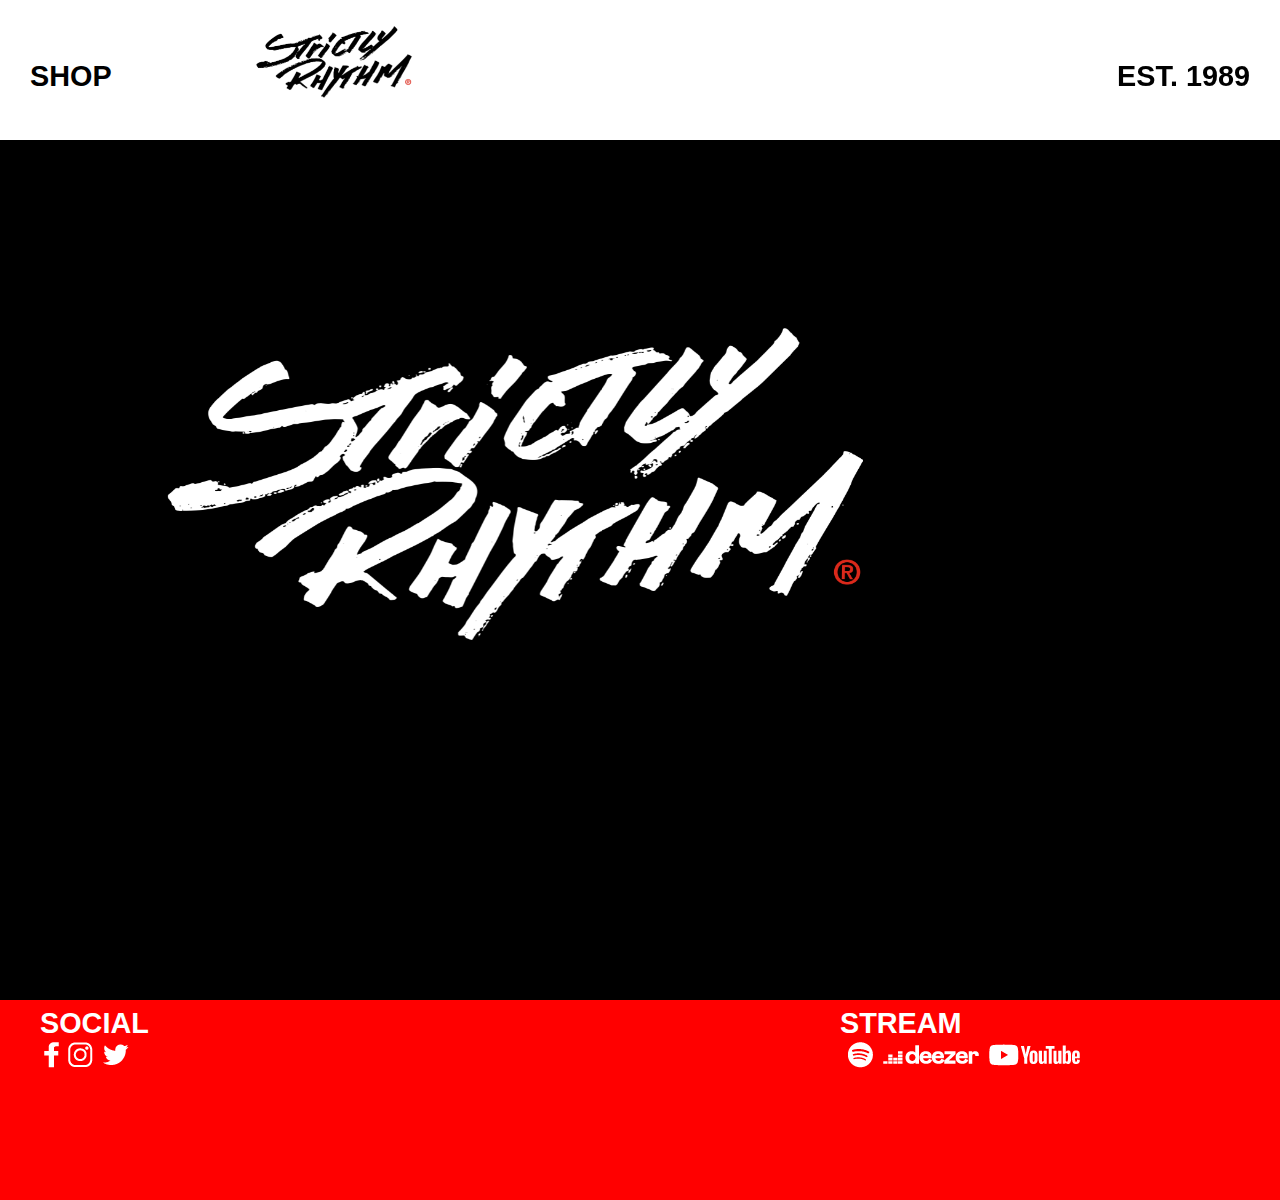
<file: index.html>
<!-- NOTE TO INSTRUCTOR:
I was unable to make it as responsive as I would have like when minimising the screen; 
however,  I think I did a pretty good job getting it quite close to the original.
Its not exact but it's pretty close.  
Please note, the footer layout has been intentionally altered, very slightly, from the original website. 
-------  https://strictlyrhythm.com/  ---->

<!DOCTYPE html>
<html lang="en">

<head>
  <meta charset="UTF-8">
  <meta http-equiv="X-UA-Compatible" content="IE=edge">
  <meta name="viewport" content="width=device-width, initial-scale=1.0">
  <link rel="stylesheet" type="text/css" href="main.css">
  <link rel="icon" href="images/Fav-icon.ico">
  <title>DJ || Strictly Rhythm</title>
</head>
<body>

  <div>
  <div class="header">
    <div class="shop">
      <a href="https://store.strictly.com/">
        <h1>
          <span>SHOP</span>
        </h1>
      </a>
    </div>
  </div>    
    <div>
      <img class="logoBlack" src="images/Logo_Black_1.png" alt="Small Logo">
    </div>    
    <div class="textRight">
      <h1>
        <span>EST. 1989</span>
      </h1>
    </div>
  </div>
    
  <div class="hero">
    <img class="logoWhite" src="images/Trans-Strictly-Rhythm-Logo.png"
      alt="Large Strictly Rhythm Logo-img">
  </div>

  <div class="footer">
    <div class="social">
      <h2><span>SOCIAL</span></h2>
      <div>
        <ul class="socialLinks">
          <li><a target="_blank" href="https://www.facebook.com/strictlyrhythm/">
              <img src="images/FB.png" alt="Strictly Rhythm on Facebook-url">
            </a></li>
          <li><a target="_blank" href="https://www.instagram.com/strictlyrhythm/">
              <img src="images/insta.png" alt="Strictly Rhythm on instagram-url">
            </a></li>
          <li><a target="_blank" href="https://twitter.com/strictlyrhythm">
              <img src="images/twit.png" alt="Strictly Rhythm on twitter-url">
            </a></li>
        </ul>

        <div class="stream">
          <h2><span>STREAM</span></h2>
          <div>
            <ul class="streamLinks">
              <li><a target="_blank" href="https://open.spotify.com/user/strictlyrhythm?si=Hf561F_KS2yjzoE_S1liNg">
                  <img src="images/spotify.png" alt="Strictly Rhythm on spotify-url"></a></li>
              <li><a target="_blank" href="https://www.deezer.com/en/profile/3242189184/playlists">
                  <img src="images/deezer.png" alt="Strictly Rhythm on deezer-url"></a></li>
              <li><a target="_blank" href="https://www.youtube.com/channel/UCZXT1hs1DoVIOm-ytn2K62w">
                  <img src="images/youtube.png" alt="Strictly Rhythm on youtube-url"></a></li>
            </ul>
            <div class="download">
              <h2><span>DOWNLOAD</span></h2>
              <div>
                <ul class="downloadLinks">
                  <li><a target="_blank" href="https://www.beatport.com/label/strictly-rhythm-records/24446">
                      <img src="images/beatport.png" alt="Strictly Rhythm on beatport-url"></a></li>
                  <li><a target="_blank" href="https://www.traxsource.com/label/684/strictly-rhythm-records">
                      <img src="images/traxsource.png" alt="Strictly Rhythm on traxsource-url"></a></li>
                </ul>

              </div>

</body>
</file>
<file: main.css>
* {
  margin: 0;
  padding: 0;
  box-sizing: border-box;
}

.body {
  text-align: center;
  position: relative;
  margin: 0 auto;
  height: 100%;
  padding: 0;
  }


.header {
  margin: 0 auto;
  margin-right: 0px;
  margin-left: 0px;
  left:0px;
  position: fixed;
  background-color: white;
  width: 100vw;
  height: 140px;
  top: 0;
}

h1 {
  font-family: "Helvetica Neue", Helvetica, sans-serif, "Helvetica Neue Bold", Icons;
  font-style: normal;
  font-weight: 700;
  color: black;
  font-size: 1.8rem;
  
}

h2 {
  color: white;
  font-family: "Helvetica Neue", Helvetica, sans-serif, "Helvetica Neue Bold", Icons;
  font-style: normal;
  font-weight: 700;
  font-size: 1.8rem;
  
}

a {
  text-decoration: none;
}

.shop {
  position: absolute;
  left: 30px;
  top: 60px  
}

.logoBlack {
  position: fixed;
  height: 80px;
  right: 860px;
  top: 20px;
}


.textRight {
  position: fixed;
  right: 30px;
  top: 60px
}

.hero {
  margin: 0 auto;
  margin-right: 0px;
  margin-left: 0px;
  left:0px;
  height: 1000px;
  width: 100vw;
  background-color: black;
}

.logoWhite {
  position: absolute;
  top: 300px;
  right: 380px;
  margin: 0;
  width: 60%;
}

.footer {
  margin: 0 auto;
  margin-right: 0px;
  color: white;
  height: 200px;
  width: 100vw;
  background-color: red;
}

.socialLinks {
  list-style: none;
  margin-left: 50px;
  display: flex;
  flex-direction: row
}
.social {
  display: inline-block;
  position: absolute;
  bottom: -175px;
  left: 40px

}
.streamLinks {
  list-style: none;
  display: flex;
  margin-left: 50px;
}
.stream {
  display: inline-block;
  right: 100px;
  position: absolute;
  left: 800px;
  bottom: 0px;
  
}

li {
  position: relative;
  right: 50px;
}

.downloadLinks {
  list-style: none;
  display: flex;
  margin-left:50px;
  
 
}
.download {
  display: inline-block;
  position: absolute;
  left: 700px;
  bottom: 0px
}
</file>
